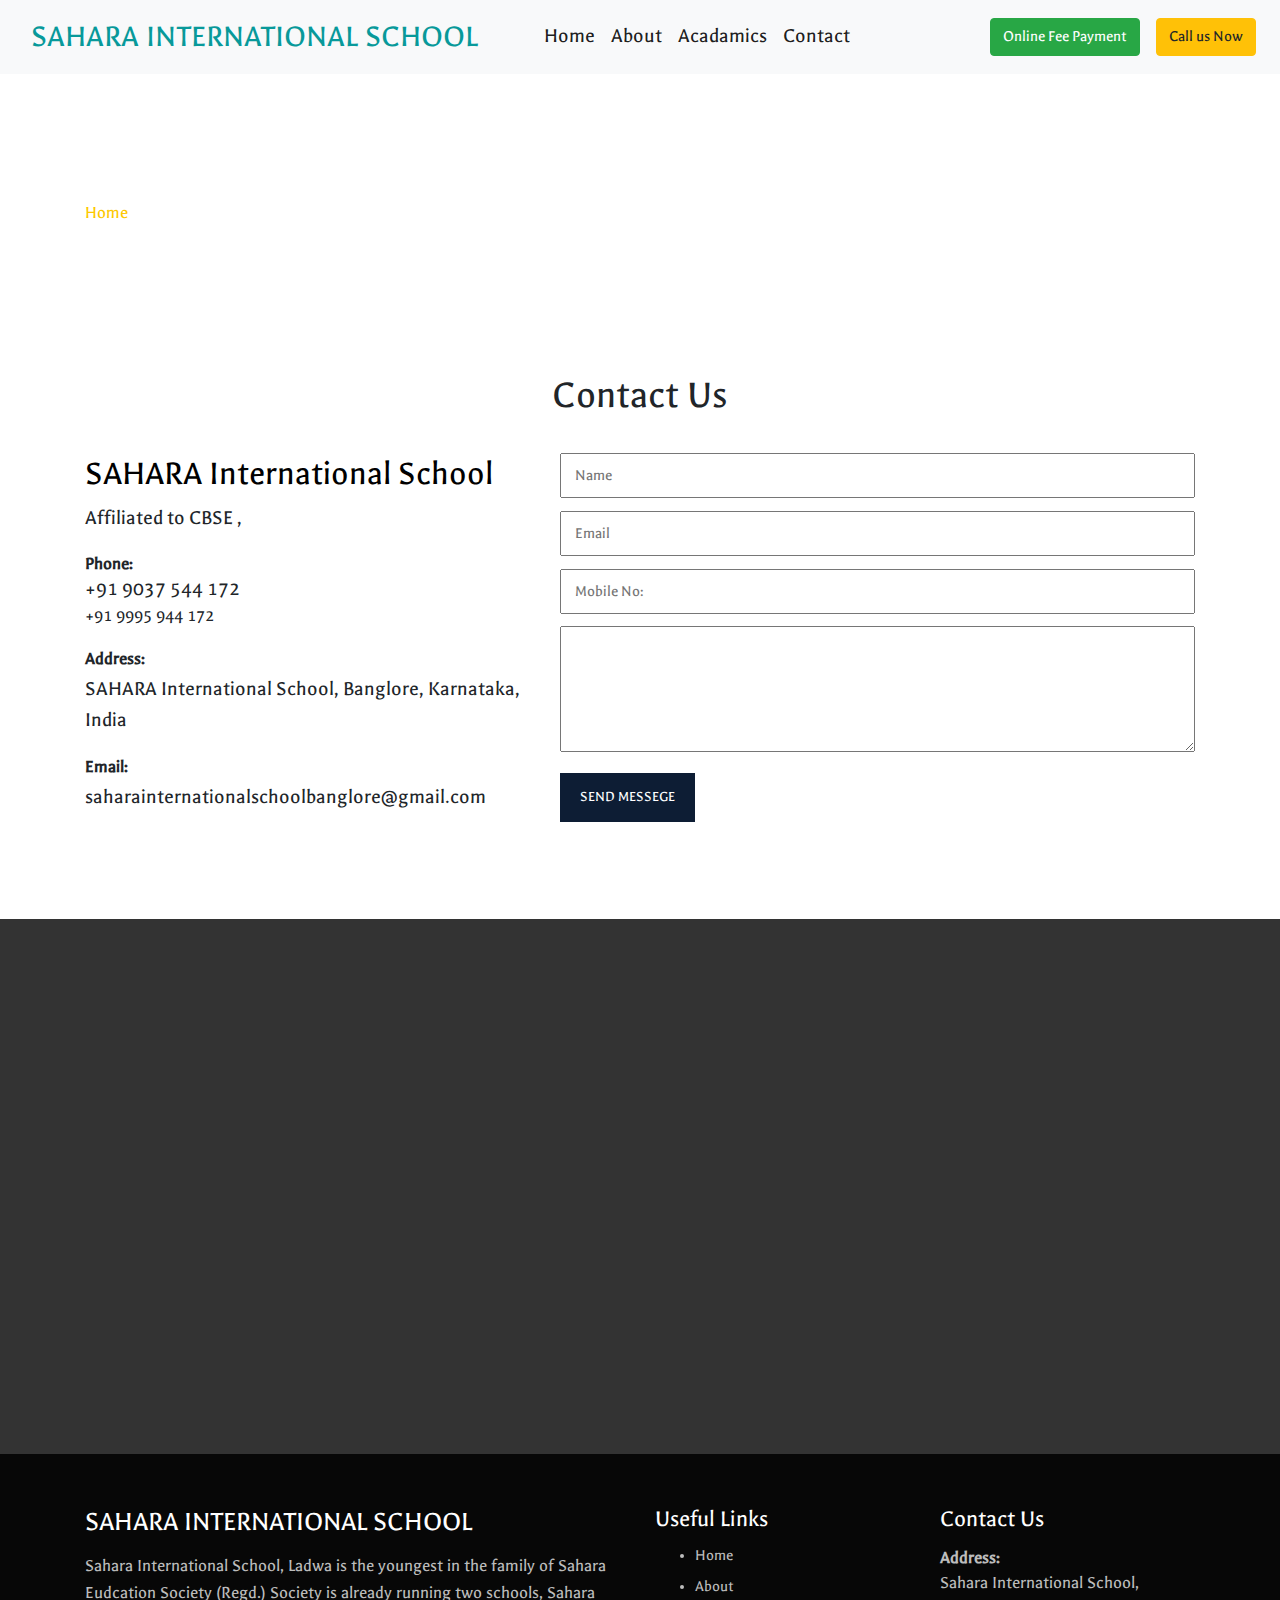
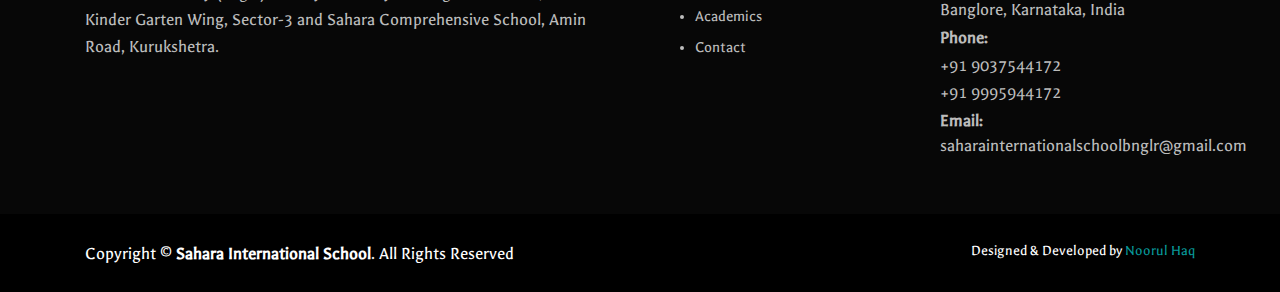
<file: contact.html>
<!doctype html>
<html lang="en">

<head>
  <!-- Required meta tags -->
  <meta charset="utf-8">
  <meta name="viewport" content="width=device-width, initial-scale=1, shrink-to-fit=no">

  <!-- Bootstrap CSS -->
  <link rel="stylesheet" href="https://cdn.jsdelivr.net/npm/bootstrap@4.0.0/dist/css/bootstrap.min.css"
    integrity="sha384-Gn5384xqQ1aoWXA+058RXPxPg6fy4IWvTNh0E263XmFcJlSAwiGgFAW/dAiS6JXm" crossorigin="anonymous">
  <link rel="stylesheet" href="home.css">
  <title>Hello, world!</title>
</head>

<body style="font-family: Brandon-Text;">

 
  <header style="position: fixed; width: 100%; z-index: 2;">
    <nav class="navbar navbar-expand-lg navbar-light bg-light">
      
  
  <div class="col-md-5">
   <a href="home.html"><h3 class="header">SAHARA INTERNATIONAL SCHOOL</h3> </a>
  </div>
  
  
      <button class="navbar-toggler header-btn" type="button" data-toggle="collapse" data-target="#navbarSupportedContent" aria-controls="navbarSupportedContent" aria-expanded="false" aria-label="Toggle navigation">
        <span class="navbar-toggler-icon"></span>
      </button>
    
  
      
  
  
  
  
      <div class="collapse navbar-collapse" id="navbarSupportedContent">
        <ul class="navbar-nav mr-auto">
          <li class="nav-item active">
            <a class="nav-link" style="font-size: 21px;" href="home.html">Home</a>
          </li>
  
          <li class="nav-item active">
            <a class="nav-link" style="font-size: 21px;" href="about.html">About</a>
          </li>
          
          <li class="nav-item active">
            <a class="nav-link" style="font-size: 21px;" href="acadamics.html">Acadamics</a>
          </li>
  
          <li class="nav-item active">
            <a class="nav-link" style="font-size: 21px;" href="contact.html">Contact</a>
          </li>
  
  
        
          
      
         
        
        </ul>
  
  
        <ul class="navbar-nav ">
  
       
  <button style="margin-right: 16px;" class="btn btn-success">Online Fee Payment</button>
  <button style="margin-right: 8px;" class="btn btn-warning">Call us Now</button>
  
        
  
  
         
          
        </ul>
  
      </div>
  
      
    </nav>
  </header>
  
  
  

  <section style="background-image: url(http://seainternationalschool.in/img/banner/abt.jpg);">
    <div class="container">

      <h1 style="padding-top: 13%;
                color: white;">Contact Us</h1>
      <br>
      <p style=" color: white;
                margin-top: -25px;
                padding-bottom: 78px;"> <span style="color: #fdc800;">Home </span> - Contact</p>

    </div>
  </section>

  <section style="padding-top: 4%; padding-bottom: 7%;">
    <div class="container">

      <h1 style="text-align: center; margin-bottom: 3%;">Contact Us</h1>
      <div class="row">
        <div class="col-md-5">
          
         <h2 style="color: black;">SAHARA International School</h2>
         <p class="ab">Affiliated to CBSE ,</p>

         <p><b>Phone:</b></p>
         <p class="ab" style="margin-top: -19px;
         margin-bottom: -4px;">+91 9037 544 172</p>
         <p class="">+91 9995 944 172</p>

         <p><b>Address:</b></p>
         <p class="ab" style="margin-top: -14px;">SAHARA International School, Banglore, Karnataka, India</p>
  

         <p><b>Email:</b></p>
         <p class="ab" style="margin-top: -14px;">saharainternationalschoolbanglore@gmail.com</p>
       


       

        </div>

        <div class="col-md-7">
   
          <input type="text" placeholder="Name" style="height: 12%; padding-left: 2%;
      width: 100%;">

          <input type="text" placeholder="Email" style="height: 12%; padding-left: 2%; margin-top: 2%; margin-bottom: 2%;
width: 100%;">

          <input type="text" placeholder="Mobile No:" style="height: 12%; padding-left: 2%;
width: 100%; ">

<textarea name="" style="width: 100%; margin-top: 2%;" id="" cols="0" rows="5"></textarea>

<a href="" class="btn" style="background-color: #0d1d34;
color: white;
border-radius: 0;
font-size: 15px;
padding-top: 12px;
padding-bottom: 2%;
padding-left: 3%;
padding-right: 3%;
margin-top: 2%;">SEND MESSEGE</a>
        </div>




        <!-- border-bottom: 3px solid black;
    border-top: none;
    border-left: none;
    border-right: none;  -->


      </div>


      <!-- <div class="col-md-5">
        <div class="card" style="border-radius: 0;    left: -15px; margin-top: -228px;
      width: 103%;">
          <div class="card-body">
            <h5><b>Address</b></h5>
            <p>Sahara International School, Banglore, Karnataka, India</p>
          </div>
        </div>
      </div>

      <div class="col-md-5">
        <div class="card" style="border-radius: 0;     left: -15px;
      width: 103%;">
          <div class="card-body">
            <h5><b>Email</b></h5>
            <p>saharainternationalschoolbnglr@gmail.com</p>
          </div>
        </div>
      </div> -->




    </div>
  </section>





  <section style="padding-top: 3%; padding-bottom: 3%; background-color: #333;">
    <div class="container">
      <iframe
        src="https://www.google.com/maps/embed?pb=!1m18!1m12!1m3!1d3919.3371715272287!2d76.26295727578402!3d10.785467259025333!2m3!1f0!2f0!3f0!3m2!1i1024!2i768!4f13.1!3m3!1m2!1s0x3ba7c4ca047e0f1d%3A0x528e44cfc6ee30c7!2sIPT%26GPTC%2CShoranur!5e0!3m2!1sen!2sin!4v1691323261475!5m2!1sen!2sin"
        width="100%" height="450" style="border:0;" allowfullscreen="" loading="lazy"
        referrerpolicy="no-referrer-when-downgrade"></iframe>
    </div>
  </section>


  <footer style="background-color: #070707; color: white; padding-top: 4%; padding-bottom: 3%; color: #bcbcbc;">
    <div class="container">
      <div class="row">
        <div class="col-md-6">
          <h3 style="color: white; padding-bottom: 1%;">SAHARA INTERNATIONAL SCHOOL</h3>
          <p>Sahara International School, Ladwa is the youngest in the family of Sahara Eudcation Society (Regd.)
            Society is already running two schools, Sahara Kinder Garten Wing, Sector-3 and Sahara Comprehensive School,
            Amin Road, Kurukshetra.</p>
        </div>

        <div class="col-md-3">
          <h4 style="padding-bottom: 1%; color: white;">Useful Links</h4>
          <ul>
            <li>Home</li>
            <li style="padding-top: 3%;">About</li>
            <li style="padding-top: 3%;">Academics</li>
            <li style="padding-top: 3%;">Contact</li>
          </ul>
        </div>

        <div class="col-md-3">
          <h4 style="padding-bottom: 1%; color: white;">Contact Us</h4>
          <p><b>Address:</b></p>
          <p class="ftr_txt-1">Sahara International School, Banglore, Karnataka, India</p>

          <p class="ftr_txt-2"><b>Phone:</b></p>
          <p class="ftr_txt-3">+91 9037544172</p>
          <p class="ftr_txt-4">+91 9995944172</p>

          <p style="margin-top: -6%;"><b>Email:</b></p>
          <p class="ftr_txt-5">saharainternationalschoolbnglr@gmail.com</p>
        </div>





      </div>


    </div>
  </footer>

  <footer style="background-color: #000; color: white;    padding-top: 26px; padding-bottom: 9px;">
    <div class="container">
      <div class="row">
        <div class="col-md-9">
          <p>Copyright © <b>Sahara International School</b>. All Rights Reserved</p>
        </div>

        <div class="col-md-3">
          <p style="text-align: end; font-size: 15px;">Designed & Developed by <span
              style="color: #08999a; font-size: 15px;">Noorul
              Haq</span></p>
        </div>
      </div>
    </div>
  </footer>





  <script src="https://code.jquery.com/jquery-3.2.1.slim.min.js"
    integrity="sha384-KJ3o2DKtIkvYIK3UENzmM7KCkRr/rE9/Qpg6aAZGJwFDMVNA/GpGFF93hXpG5KkN"
    crossorigin="anonymous"></script>
  <script src="https://cdn.jsdelivr.net/npm/popper.js@1.12.9/dist/umd/popper.min.js"
    integrity="sha384-ApNbgh9B+Y1QKtv3Rn7W3mgPxhU9K/ScQsAP7hUibX39j7fakFPskvXusvfa0b4Q"
    crossorigin="anonymous"></script>
  <script src="https://cdn.jsdelivr.net/npm/bootstrap@4.0.0/dist/js/bootstrap.min.js"
    integrity="sha384-JZR6Spejh4U02d8jOt6vLEHfe/JQGiRRSQQxSfFWpi1MquVdAyjUar5+76PVCmYl"
    crossorigin="anonymous"></script>
</body>

</html>
</file>
<file: home.css>
@font-face {
  font-family: my-font;
  src: url(Galdeano-Regular.ttf);
}

* {
  font-family: my-font;
}

h2 {
  font-size: 35px;
  color: #08999a;
  font-family: my-font;
}

p {
  font-size: 18px;
  font-family: my-font;

}

.card-txt {
  font-size: 25px;
}

.sec-1 {
  width: 100%;
  background-color: antiquewhite;
  padding-top: 25px;
}

.nav {
  margin-left: 10%;
}

.ab {
  font-size: 21px;
}



.sec-1 {
  height: 70vh;
  background-color: black;
  overflow: hidden;
}

.btn-1 {
  padding-top: 9px;
  padding-bottom: 9px;
  font-size: 18px;
  padding-left: 20px;
  padding-right: 20px;
  border-radius: 33px;
  background-color: #08999a;
  color: white;
}

.btn-1:hover {
  color: #08999a;
  background-color: white;
  border-color: #08999a;
}

.sec-2_txt-1 {
  font-size: 35px;
  color: #08999a;
  font-family: my-font;
}

.sec-2_txt-3 {
  font-size: 30px;
}

.sec-2_txt-4 {
  font-size: 19px;
  margin-top: -1%;
}

.sec-2_txt-5 {
  font-size: 19px;
}

.sec-3_txt-1 {
  text-align: center;
  padding-top: 4%;
  padding-bottom: 3%;
}

.sec-4_txt-1 {
  color: #08999a;
}

.sec-4_card {
  background-color: #2eb5d9;
}

.sec-5_txt-1 {
  text-align: center;
  padding-bottom: 3%;
  padding-top: 7%;
  color: white;
}


.sec-9 {
  background: whitesmoke;
  padding-top: 150px;
}


.sec-9_txt-1 {
  color: black;
  text-align: center;
  padding: 270px;
  font-size: 18px;
}

.sec-9_txt-2 {
  text-align: center;
  font-size: 17px;
  margin-top: -285px;
  color: black;
}

.sec-9_txt-3 {
  font-style: italic;
  color: black;
  font-weight: 700;
  margin-top: -5px;
  text-align: center;
  font-size: 17px;
  padding-bottom: 156px;
}

.sec-9_txt-4 {
  color: black;
  text-align: center;
  padding: 263px;
  font-size: 18px;
}

.sec-9_txt-5 {
  text-align: center;
  font-size: 16px;
  margin-top: -275px;
}

.sec-9_txt-6 {
  font-style: italic;
  color: black;
  font-weight: 700;
  margin-top: -5px;
  text-align: center;
  font-size: 17px;
  padding-bottom: 133px;
}



.ftr_txt-1 {
  margin-top: -7%;
}

.ftr_txt-2 {
  margin-top: -6%;
}

.ftr_txt-3 {
  margin-top: -6%;
}

.ftr_txt-4 {
  margin-top: -6%;
}

.ftr_txt-5 {
  margin-top: -7%;
}


.header {
  margin-top: 10px;
  margin-bottom: 10px;
  font-size: 32px;
  color: #08999a;
}


.slide-content {

  overflow: hidden;
  border-radius: 0;
}

.card {
  border-radius: 0;
  border: none;
}

.image-content,
.card-content {

  align-items: center;

}


.overlay::before,
.overlay::after {
  content: '';
  position: absolute;
  right: 0;
  bottom: -40px;
  height: 40px;
  width: 40px;
  background-color: #2eb5d9;
}

.overlay::after {
  border-radius: 0 25px 0 0;
  background-color: #FFF;
}


.name {
  font-size: 25px;
  font-weight: 500;

}

.description {
  font-size: 17px;
  color: #000;
  text-align: center;
}

.button {
  border: none;
  font-size: 16px;
  color: #FFF;
  padding: 8px 16px;
  background-color: #2eb5d9;
  border-radius: 6px;
  margin: 14px;
  cursor: pointer;
  transition: all 0.3s ease;
}

.button:hover {
  background: #2eb5d9;
}

.swiper-navBtn {
  color: #2eb5d9;
  transition: color 0.3s ease;
}

.swiper-navBtn:hover {
  color: #2eb5d9;
}

.swiper-navBtn::before,
.swiper-navBtn::after {
  font-size: 35px;
}

.swiper-button-next {
  right: 0;
}

.swiper-button-prev {
  left: 0;
}

.swiper-pagination-bullet {
  background-color: #2eb5d9;
  opacity: 1;
}

.swiper-pagination-bullet-active {
  background-color: #2eb5d9;
}


@media screen and (max-width: 768px) {
  .slide-content {
    margin: 0 10px;
  }

  .swiper-navBtn {
    display: none;
  }
}



@media (min-width: 380px) and (max-width:545px) {
  .header {
    font-size: 20px;
    margin-left: -15px;
    margin-bottom: 1%;
  }

  .header-btn {
    margin-left: 84%;
    margin-top: -10%;
  }

  .sec-1 {
    height: 32vh;
    background-color: black;
    overflow: hidden;
    padding-top: 14%;
  }

  .sec-2_txt-1 {
    font-size: 26px;
    text-align: center;
  }

  .sec-2_txt-2 {
    margin-top: -7px;
    font-size: 27px;
    text-align: center;
  }

  .sec-2_txt-3 {
    font-size: 21px;
  }

  .sec-2_txt-4 {
    font-size: 18px;
    margin-top: -2%;
  }

  .sec-2_txt-5 {
    font-size: 18px;
  }

  .btn-1 {
    padding-top: 6px;
    padding-bottom: 5px;
    font-size: 17px;
    padding-left: 13px;
    padding-right: 14px;
    border-radius: 33px;
    background-color: #08999a;
    color: white;
  }




  /* SEC - 3 */

  .sec-3_txt-1 {
    font-size: 28px;
  }


  /* SEC - 4 */

  .sec-4_txt-1 {
    font-size: 29px;
    margin-top: 5%;
  }

  .sec-4_card {
    margin-top: 3%;
  }

  
    /* SEC - 5 */

}



@media (min-width:350px) and (max-width:767px) {
  .ftr_txt-1 {
    margin-top: -5%;
  }

  .ftr_txt-2 {
    margin-top: -3%;
    padding-bottom: 2%;
  }

  .ftr_txt-3 {
    margin-top: -6%;

  }

  .ftr_txt-4 {
    margin-top: -4%;
  }

  .ftr_txt-5 {
    margin-top: -4%;
  }

}






@media (min-width: 546px) and (max-width:767px) {
  .header {
    font-size: 25px;
  }

  .header-btn {
    margin-left: 89%;
    margin-top: -7%;

  }
}


@media (min-width:768px) and (max-width:990px) {
  .header {
    font-size: 20px;
  }
}
</file>
